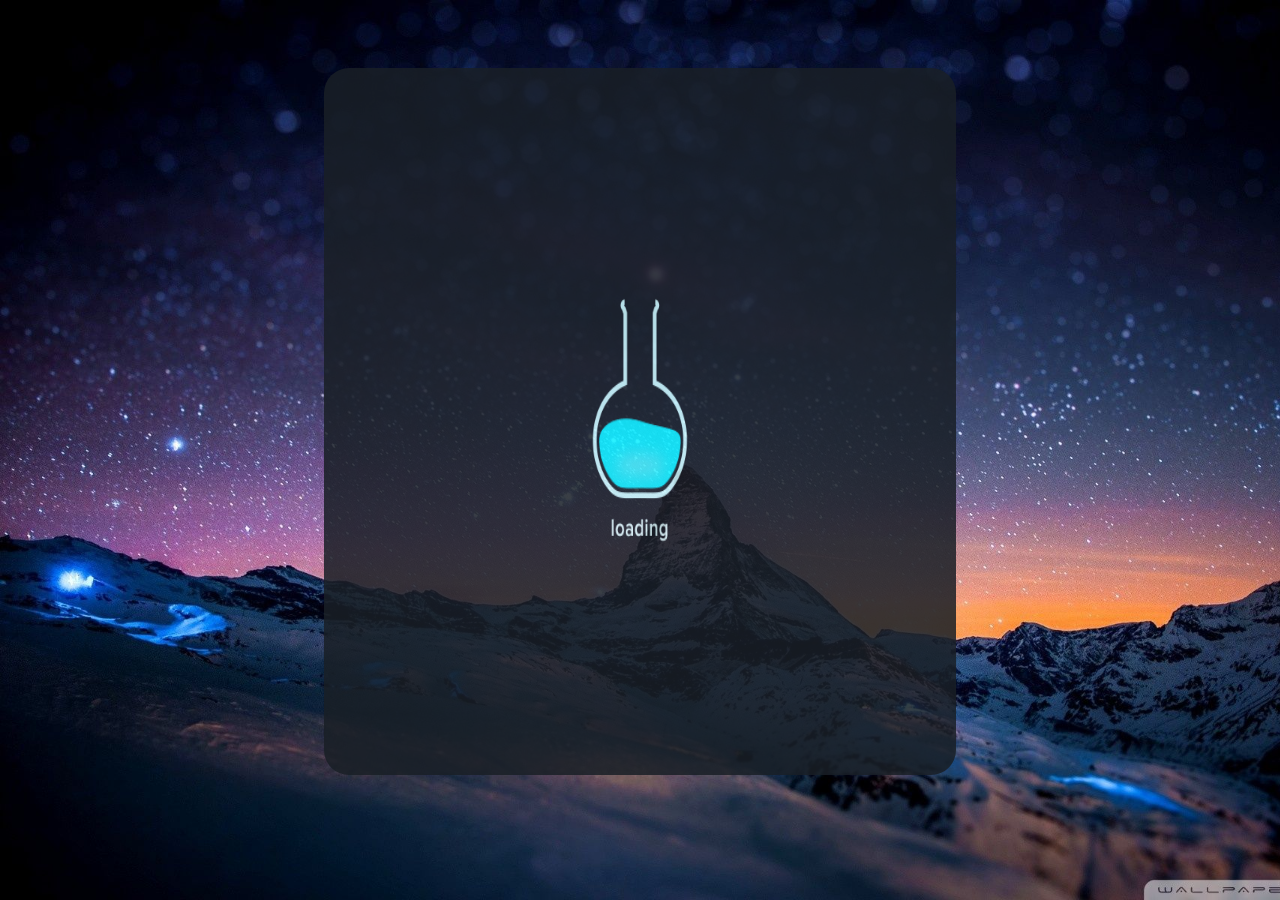
<file: deleted_successfully.html>
<html>
<head>
<link href="https://fonts.googleapis.com/css2?family=Quicksand:wght@400;500;600&display=swap" rel="stylesheet">
<style>
body{
background-image: url("bgimage1.jpg");
background-size: cover;
}
img{
margin:60px;
height: 80%;
width: 50%;
border-radius:25px;
opacity:0.85;
}
</style>
</head>
<body>
<center>
<img src="loading_gif.gif"></img>
</center>
<script>
setTimeout(next,6000);
function next(){
	var code='<html>\
<head>\
<link href="https://fonts.googleapis.com/css2?family=Quicksand:wght@400;500;600&display=swap" rel="stylesheet">\
<link rel="stylesheet" href="sample.css">\
</head>\
<body>\
<center>\
<div class="outside">\
<div class="in">Your account has been deleted successfully!!<br/>\
<a href="creating new account.php"><b>Create new account?</b></a>\
</div>\
</div>\
</center>\
</body>\
</html>';
document.write(code);

}
</script>
</body>
</html>
</file>
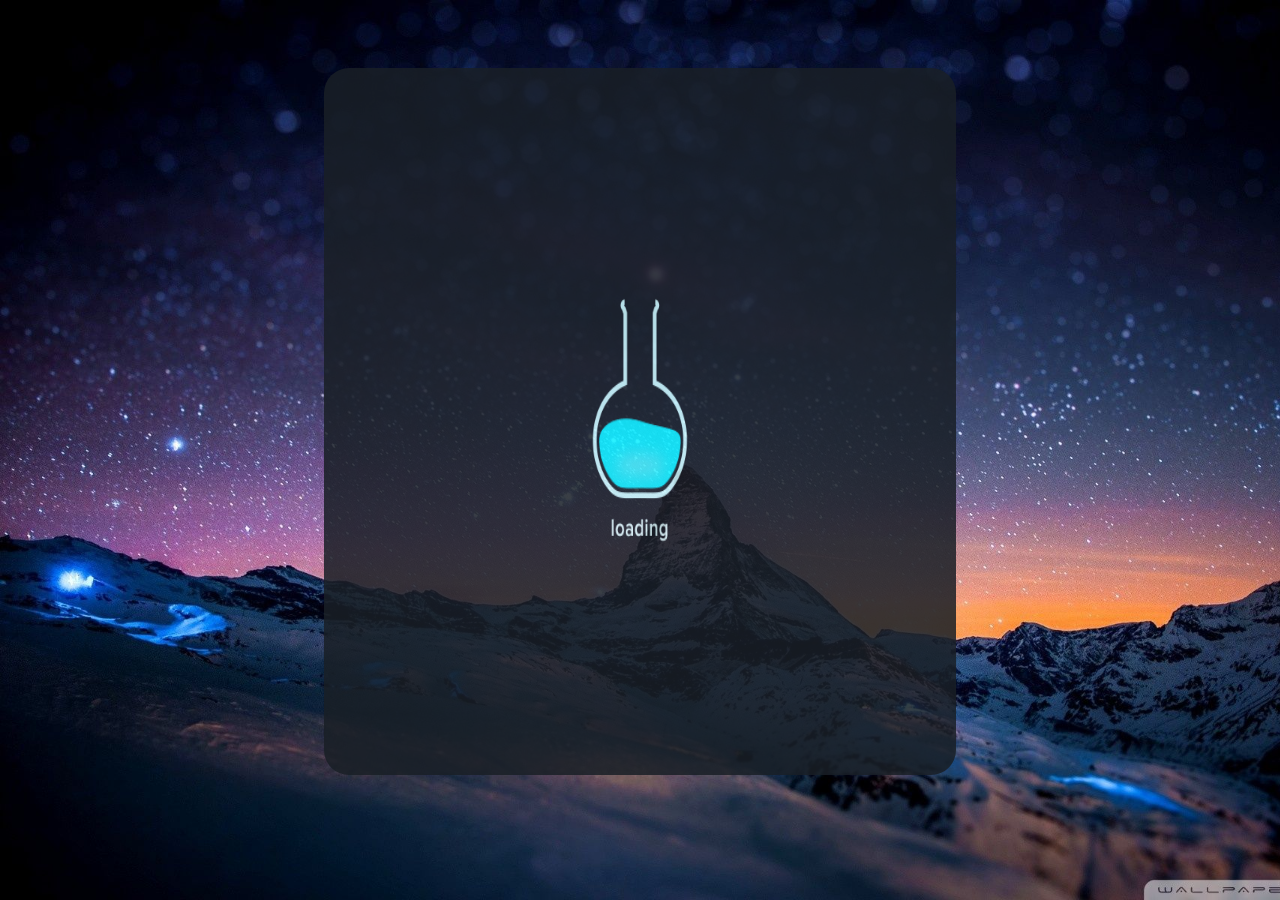
<file: password changes succesful output.html>
<html>
<head>
<link href="https://fonts.googleapis.com/css2?family=Quicksand:wght@400;500;600&display=swap" rel="stylesheet">
<style>
body{
background-image: url("bgimage1.jpg");
background-size: cover;
}
img{
margin:60px;
height: 80%;
width: 50%;
border-radius:25px;
opacity:0.85;
}
</style>
</head>
<body>
<center>
<img src="loading_gif.gif"></img>
</center>
<script>
setTimeout(next,6000);
function next(){
	var code='<html>\
<head>\
<link href="https://fonts.googleapis.com/css2?family=Quicksand:wght@400;500;600&display=swap" rel="stylesheet">\
<link rel="stylesheet" href="sample.css">\
</head>\
<body>\
<center>\
<div class="outside">\
<div class="in">Your password had been changed!!<br/>\
<a href="main Page.php"><b>Go To Main page</b></a>\
</div>\
</div>\
</center>\
</body>\
</html>';
document.write(code);

}
</script>
</body>
</html>
</file>
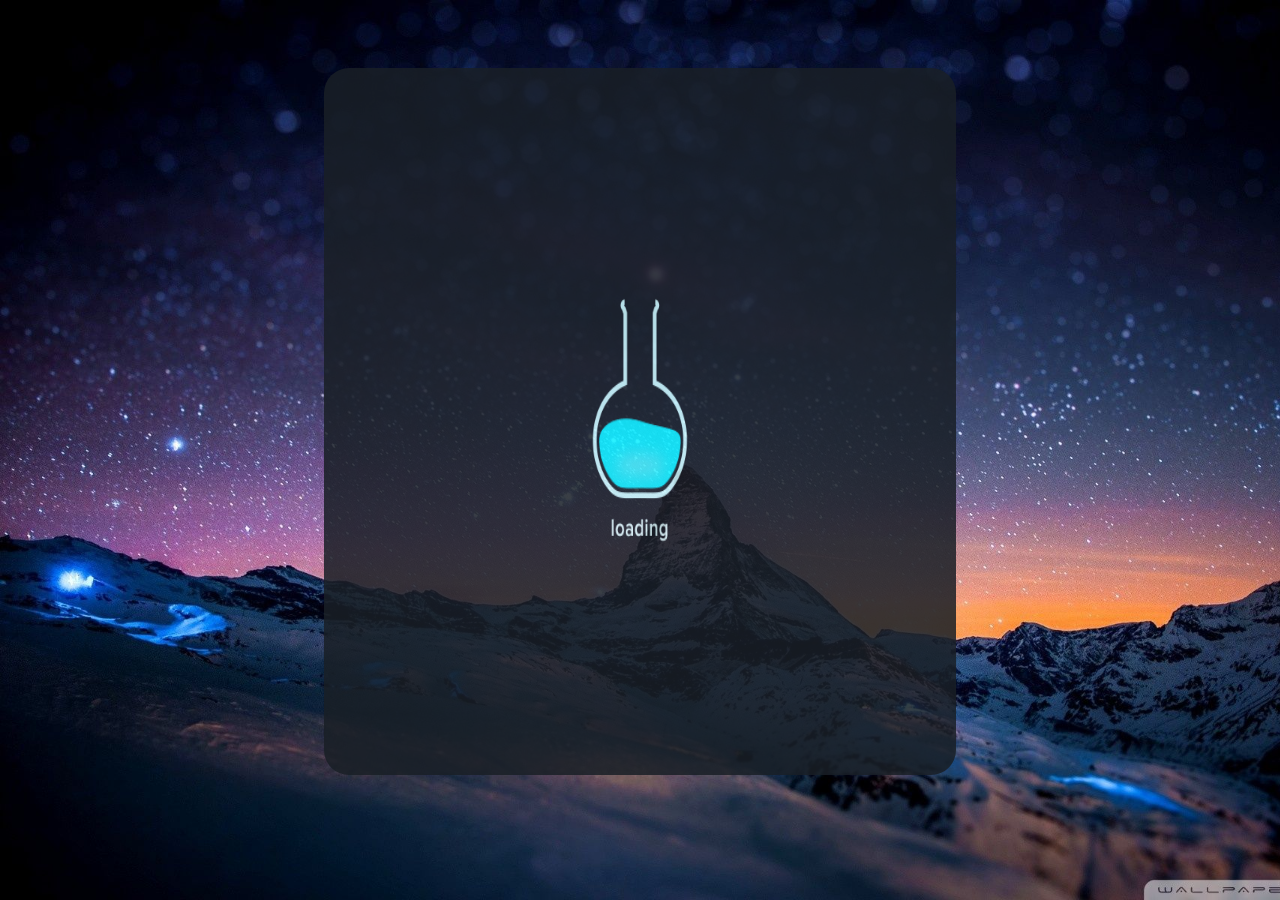
<file: successful_output.html>
<html>
<head>
<link href="https://fonts.googleapis.com/css2?family=Quicksand:wght@400;500;600&display=swap" rel="stylesheet">
<style>
body{
background-image: url("bgimage1.jpg");
background-size: cover;
}
img{
margin:60px;
height: 80%;
width: 50%;
border-radius:25px;
opacity:0.85;
}
</style>
</head>
<body>
<center>
<img src="loading_gif.gif"></img>
</center>
<script>
setTimeout(next,6000);
function next(){
	var code='<html>\
<head>\
<link href="https://fonts.googleapis.com/css2?family=Quicksand:wght@400;500;600&display=swap" rel="stylesheet">\
<link rel="stylesheet" href="sample.css">\
</head>\
<body>\
<center>\
<div class="outside">\
<div class="in">You had successfully registered!!<br/><br/>\
<a href="main Page.php"><b>Go To Main page</b></a>\
</div>\
</div>\
</center>\
</body>\
</html>';
document.write(code);

}
</script>
</body>
</html>
</file>
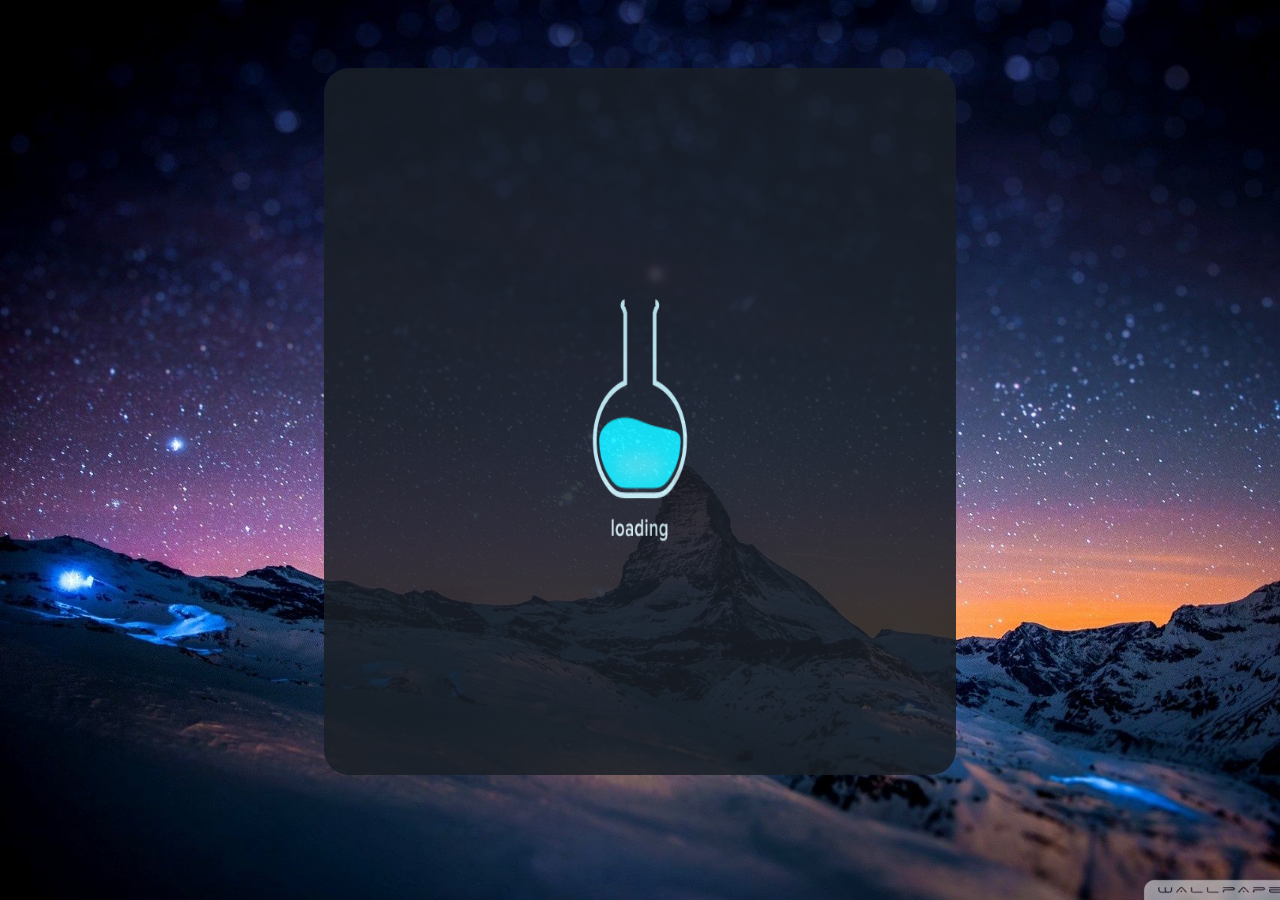
<file: successfully loginned.html>
<html>
<head>
<link href="https://fonts.googleapis.com/css2?family=Quicksand:wght@400;500;600&display=swap" rel="stylesheet">
<style>
body{
background-image: url("bgimage1.jpg");
background-size: cover;
}
img{
margin:60px;
height: 80%;
width: 50%;
border-radius:25px;
opacity:0.85;
}
</style>
</head>
<body>
<center>
<img src="loading_gif.gif"></img>
</center>
<script>
setTimeout(next,6000);
function next(){
	var code='<html>\
<head>\
<link href="https://fonts.googleapis.com/css2?family=Quicksand:wght@400;500;600&display=swap" rel="stylesheet">\
<link rel="stylesheet" href="sample.css">\
</head>\
<body>\
<center>\
<div class="outside">\
<div class="in">Thanks for visiting our website<br/><br/>\
<a href="main Page.php"><b>Go To Main page</b></a>\
</div>\
</div>\
</center>\
</body>\
</html>';
document.write(code);

}
</script>
</body>
</html>
</file>
<file: sample.css>
body{
	background-image: url("bgimage1.jpg");
	background-size: cover;
}
/*.outside img{
	width: 30%;
	height: auto;
	margin-top: 100px;
	border-radius: 50px;
	opacity: 0.85;
}
.outside .inside h1{
	position: relative;
	margin-bottom: 40px;
	height: 20px;
	z-index: 10;
}*/
.outside{
	position: relative;
	margin-bottom: 20px;
	width: 400px;
	height:340px;
	border-radius: 25px;
	margin: 150px;
	align-items: center;
	opacity:0.85;
	background-image: url('sucessful complete gif.gif');
	background-size: contain;
	align-content: center;
	color: rgb(0,255,0);
	//padding-top: 1px;
	font-size: 25px;
	font-weight: 40px;
	font-family: 'Quicksand', sans-serif;
}
.in{
	padding-top : 220px;
}
.in a{
	color:blue;
	font-family: 'Quicksand', sans-serif;
	color:#3aaaff;
	
}
/*.inside{
	position: relative;
	margin-top: -40px;
	margin-left: 40px;
	width: 120px;
	height: 120px;
	color: yellow;
	
}*/
</file>
